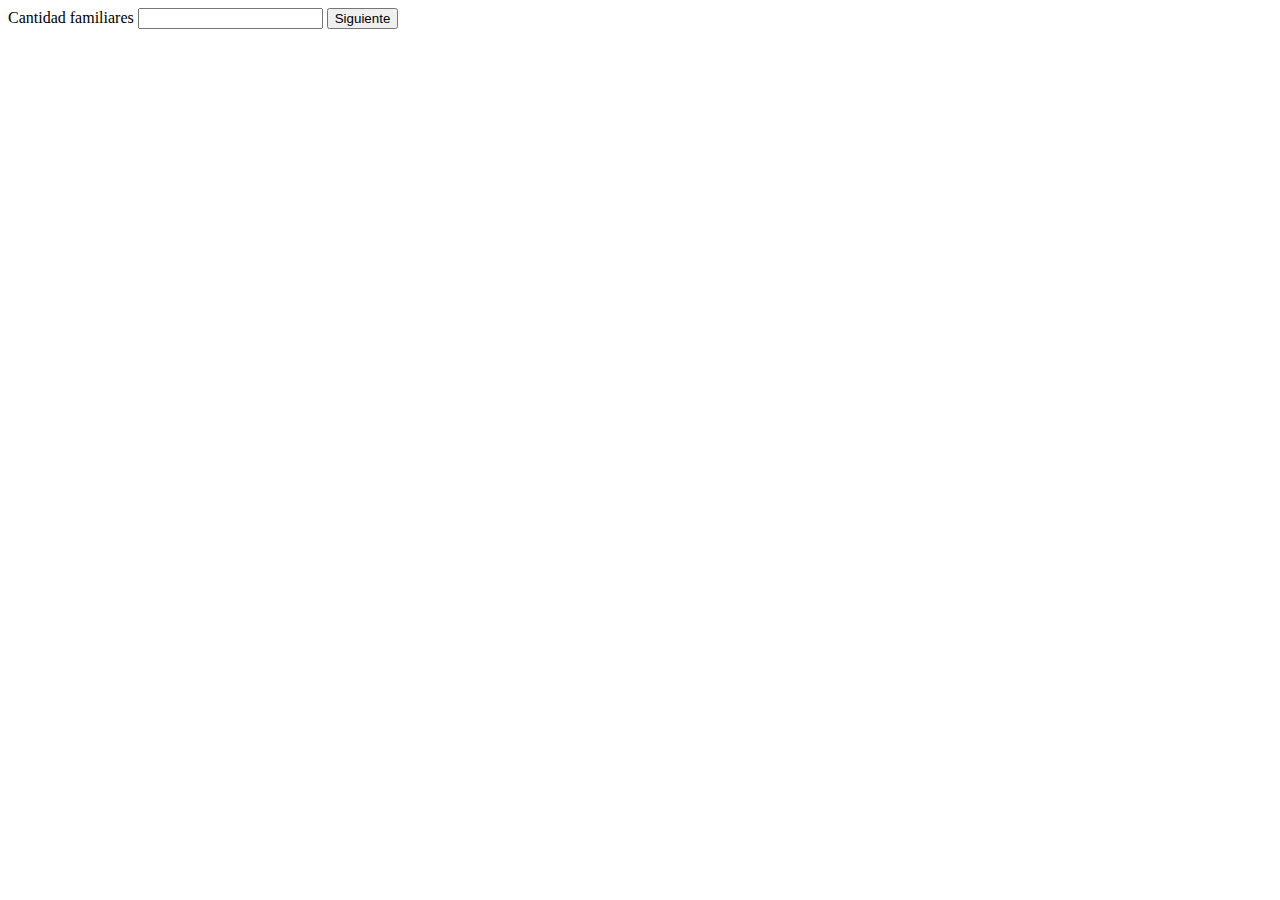
<file: tarea-1/index.html>
<!DOCTYPE html>
<html>
<head>
    <meta charset='utf-8'>
    <meta http-equiv='X-UA-Compatible' content='IE=edge'>
    <title>Tarea 1 clase 6 r/ArgentinaPrograma</title>
    <meta name='viewport' content='width=device-width, initial-scale=1'>
    <link rel="stylesheet" href="main.css">
</head>
<body>

    <form action="">
        <label for="">Cantidad familiares</label>
        <input type="number" name="" id="cantidad-integrantes">
        <button id="calcular-integrantes">Siguiente</button>

        <div id="integrantes"></div>
        
        <button id="calcular-edad">Calcular</button>
        <button id="reiniciar-calculos-edad">Empezar denuevo</button>
    
        <div id="resultado">
            <p id="mayor-edad"></p>
            <p id="menor-edad"></p>
            <p id="promedio-edad"></p>
        </div>
    </form>

    <script src='index.js'></script>
    <script src="calculos.js"></script>
</body>
</html>
</file>
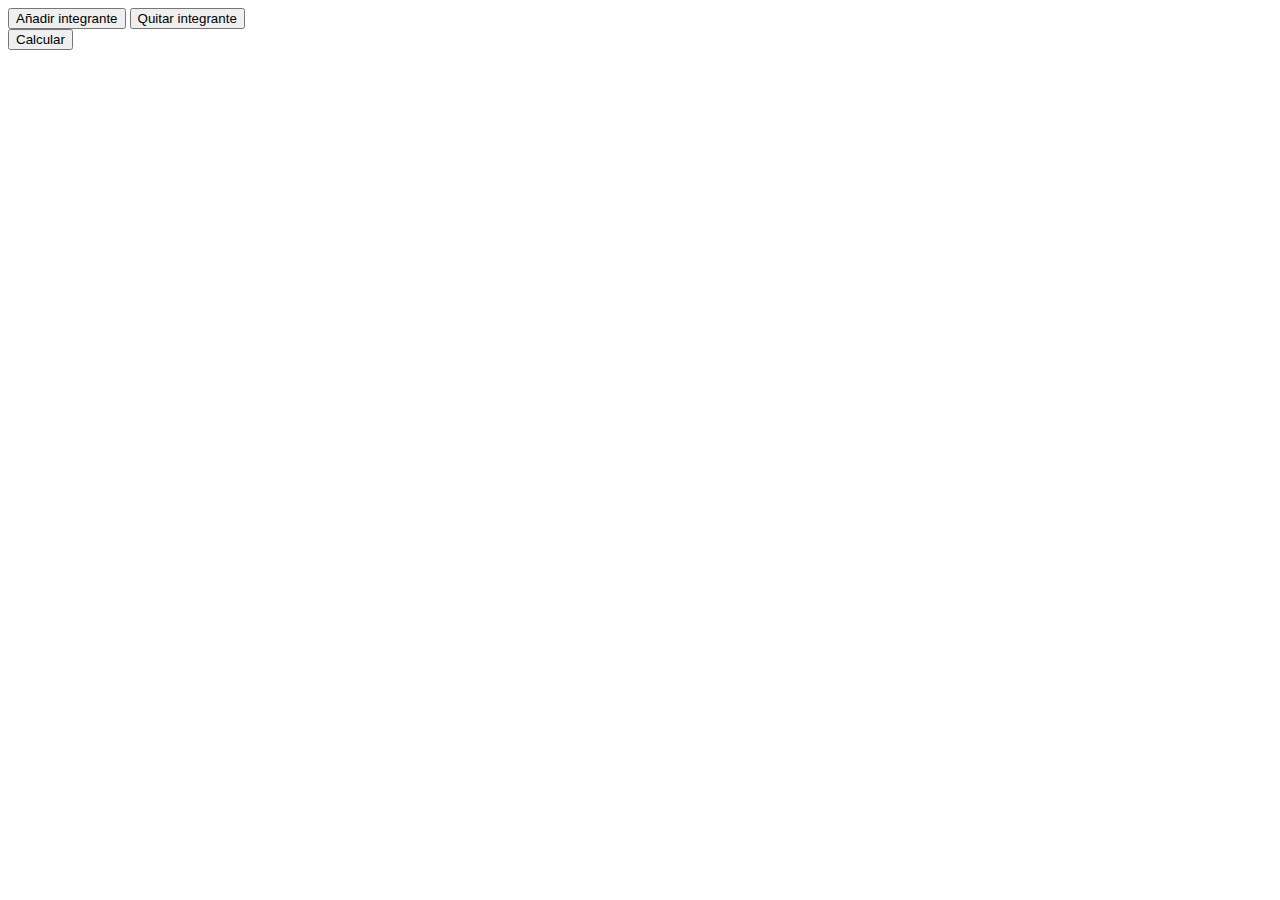
<file: tarea-2/index.html>
<!DOCTYPE html>
<html>
<head>
    <meta charset='utf-8'>
    <meta http-equiv='X-UA-Compatible' content='IE=edge'>
    <title>Tarea 2 clase 6 r/ArgentinaPrograma</title>
    <meta name='viewport' content='width=device-width, initial-scale=1'>
    <link rel="stylesheet" href="main.css">
</head>
<body>
    
    <form action="">
        <div>
            <button id="agregar-integrante">Añadir integrante</button>
            <button id="quitar-integrante">Quitar integrante</button>
        </div>

        <div id="integrantes"></div>

        <button id="calcular-salario">Calcular</button>
    </form>

    <div id="resultado">
        <p id="mayor-salario-anual"></p>
        <p id="menor-salario-anual"></p>
        <p id="salario-anual-promedio"></p>
        <p id="salario-mensual-promedio"></p>
    </div>

    <script src="calculos.js"></script>
    <script src="index.js"></script>
</body>
</html>
</file>
<file: tarea-1/main.css>
#calcular-edad, #reiniciar-calculos-edad {
    display: none;
}
</file>
<file: tarea-2/main.css>
#calcular-salario-anual {
    display: none;
}
</file>
